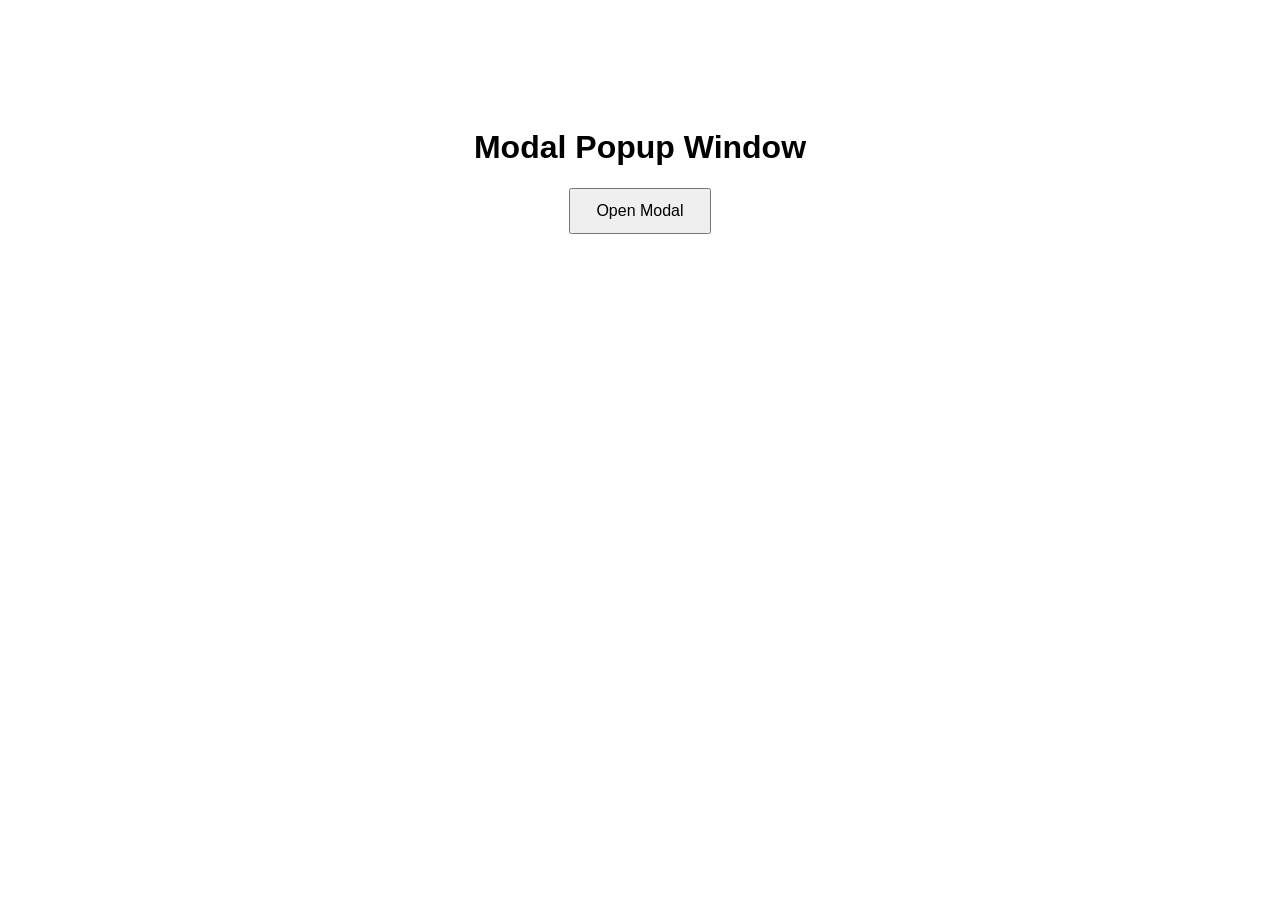
<file: index.html>
<!DOCTYPE html>
<html>
    <head>
    <title>
        modal popup
    </title>
    <link rel="stylesheet" href="modal.css">
    </head>
    <body>
        <h1>Modal Popup Window</h1>
        <button id ="openBtn">Open Modal</button>
        <div id="modal" class="modal">
            <div class ="modal-content">
                <span id="closeBtn">&times;</span>
                <h2>welcome!</h2>
                <p>Your form has been opened successfully.</p>
                <button id="submitBtn">Continue</button>
            </div>
        </div>
        <script src="modal.js"></script>
    </body>
</html>
</file>
<file: modal.css>
body{
    font-family: Arial, Helvetica, sans-serif;
    text-align: center;
    padding-top: 100px;

}
button{
    padding: 12px 25px;
    font-size: 16px;
    cursor: pointer;
}
.modal{
    display: none;
    position: fixed;
    top: 0;
    left: 0;
    width: 100%;
    height: 100%;
    background-color: rgba(0,0,0,0.5);
}
.modal-content{
    background-color: white;
    width: 300px;
    margin: 150px auto;
    padding: 25px;
    border-radius: 10px;
    position: relative;
    animation: popup 0.4s ease;
}
@keyframes popup {
    from {
        transform: scale(0.7);
        opacity:0
    }
 to {
    transform: scale(1);
    opacity: 1;
}
}
#closeBtn{
    position: absolute;
    right:15px;
    top: 10px;
    font-size: 25px;
    cursor: pointer;
}
</file>
